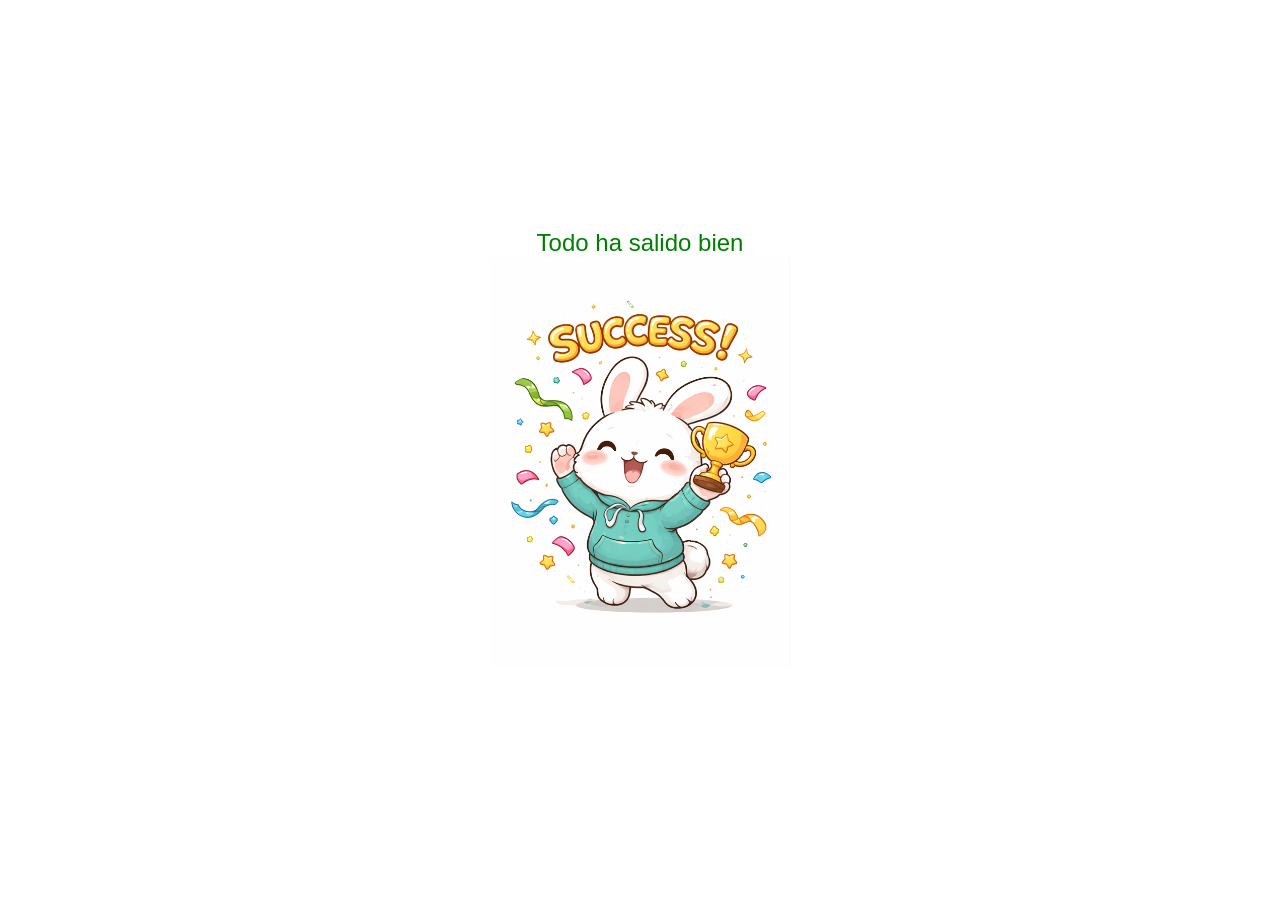
<file: Errores/index.html>
<!DOCTYPE html>
<html lang="en">
<head>
    <meta charset="UTF-8">
    <meta name="viewport" content="width=device-width, initial-scale=1.0">
    <title>Como evaluar Errores</title>
    <style>
         body {
        display: flex;
        justify-content: center;
        align-items: center;
        height: 100vh;
        margin: 0;
        font-family: Arial;
      }

      .success {
        font-size: 24px;
        color: green;
        text-align: center;
      }

      img {
        max-width: 300px;
      }
    </style>
</head>
<body>
    <!-- Vamos a crear una funcion y le pasamos el parametro una funcion si no recibe como argumento una funcion lanzara un error. -->
     <div id="app"></div>
     <script>
      function siteComponent(func) {
        return func();
      }

      const widget = () => {
      
        return `<div class="success">Todo ha salido bien</div>
                <div class="error"><img src="Exitoso.png" /></div>` ;
      };

      try {
        const result = siteComponent(widget);
        document.getElementById("app").innerHTML = result;

      } catch (error) {
        document.getElementById("app").innerHTML =
          '<div class="error"><img src="Error.png" /></div>';
      }
    </script>
    
</body>
</html>
</file>
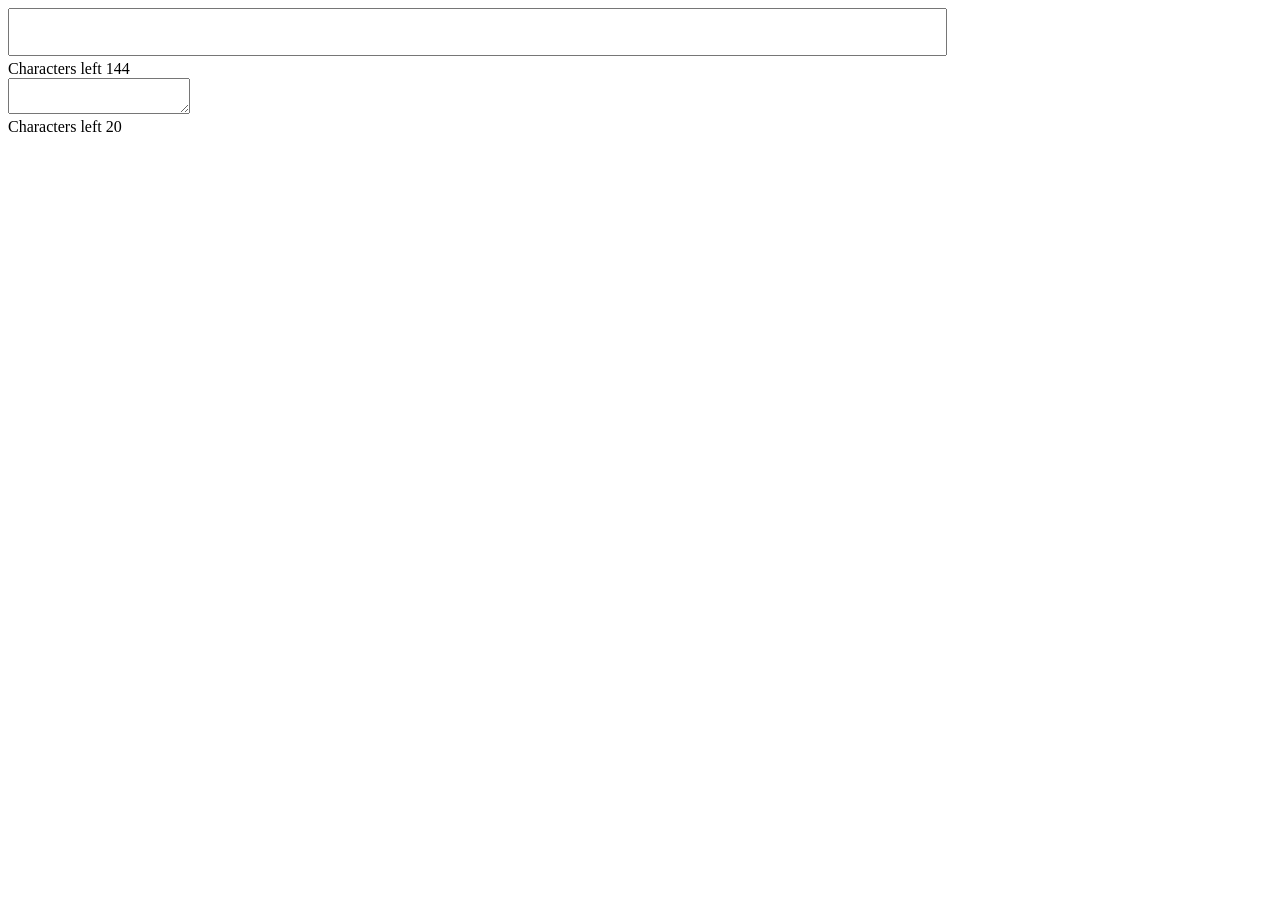
<file: proyectos-dom/Ejercicico-6/index.html>
<!DOCTYPE html>
<html lang='en'>
<head>
  <meta charset='UTF-8'>
  <title></title>
  <style>
    .msgInput {
      width: 117ch;
      max-width: 100%;
      height: 3rem;
      line-height: 1.4;
      resize: none;
      box-sizing: border-box;
    }
  </style>
</head>
<body>
  <textarea class="msgInput"></textarea>
  <div>
    Characters left <span class="msgCounter">144</span>
  </div>

  <textarea class="tagInput"></textarea>
  <div>
    Characters left <span class="tagCounter">20</span>
  </div>
</body>

<script src="contador.js"></script>
</html>
</file>
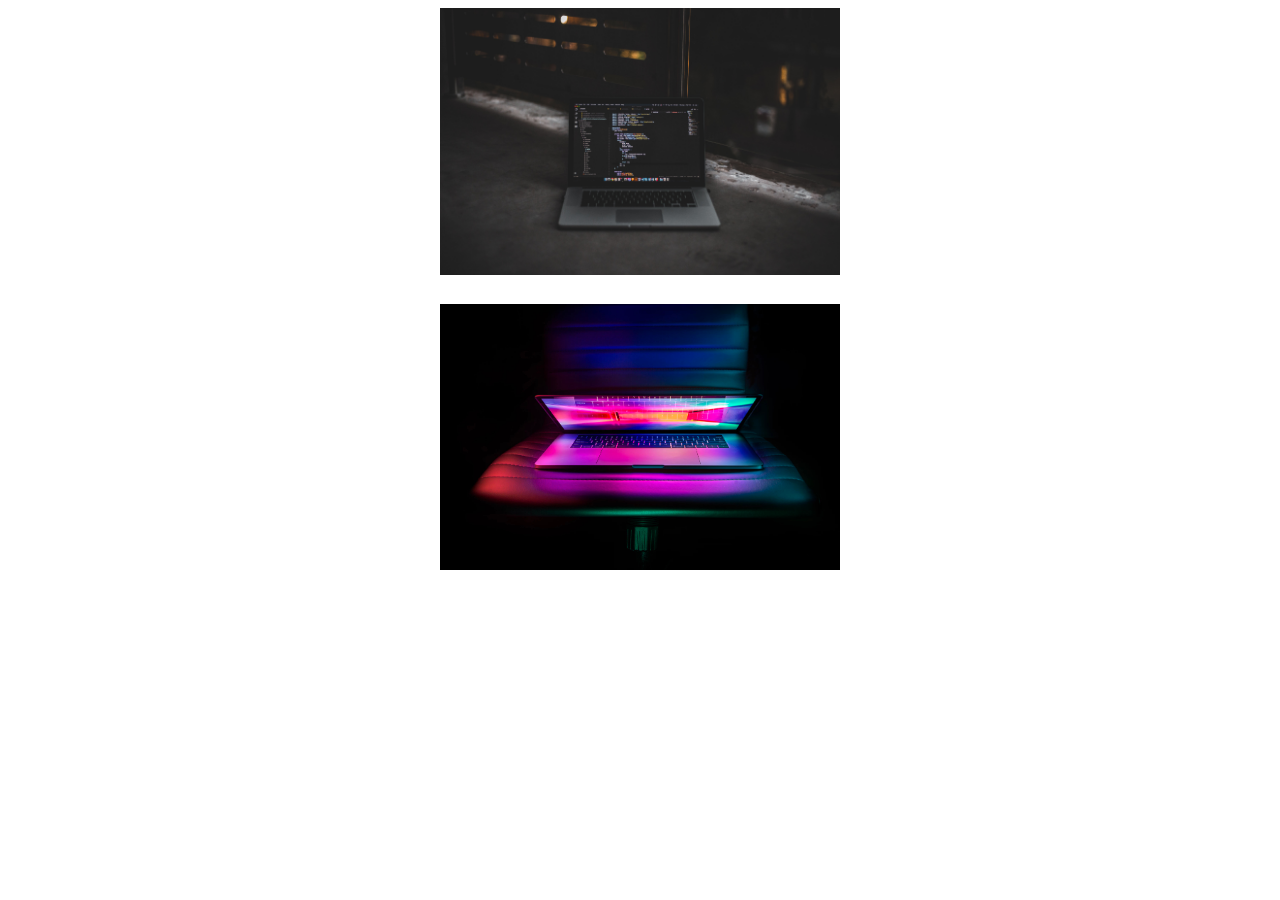
<file: proyectos-dom/Ejercicio-1/index.html>
<!DOCTYPE html>
<html lang='en'>
<head>
  <meta charset='UTF-8'>
  <title></title>
</head>

<style>
  img {
    width: 400px;
  }
  .container {
    position: relative;
    text-align: center;
    color: white;
  }
  .show-img-overlay {
    position: relative;
    bottom: 60px;
    font-size: 21px;
    font-family: Arial, Helvetica, sans-serif;
  }
  .hide-img-overlay {
    position: relative;
    bottom: 60px;
    font-size: 21px;
    color: transparent;
  }
</style>
<body>

  <div class="container">
    <img src="laptop.jpg" class="site-img" alt="Laptop">
    <div class="hide-img-overlay">Image Description</div>
  </div>

  <div class="container">
    <img src="another-laptop.jpg" class="site-img" alt="Laptop">
    <div class="hide-img-overlay">Some Other Image Description</div>
  </div>

</body>

<script src="ejemploUno.js"></script>
<!-- <script src="ejemploDos.js"></script> -->
</html>
</file>
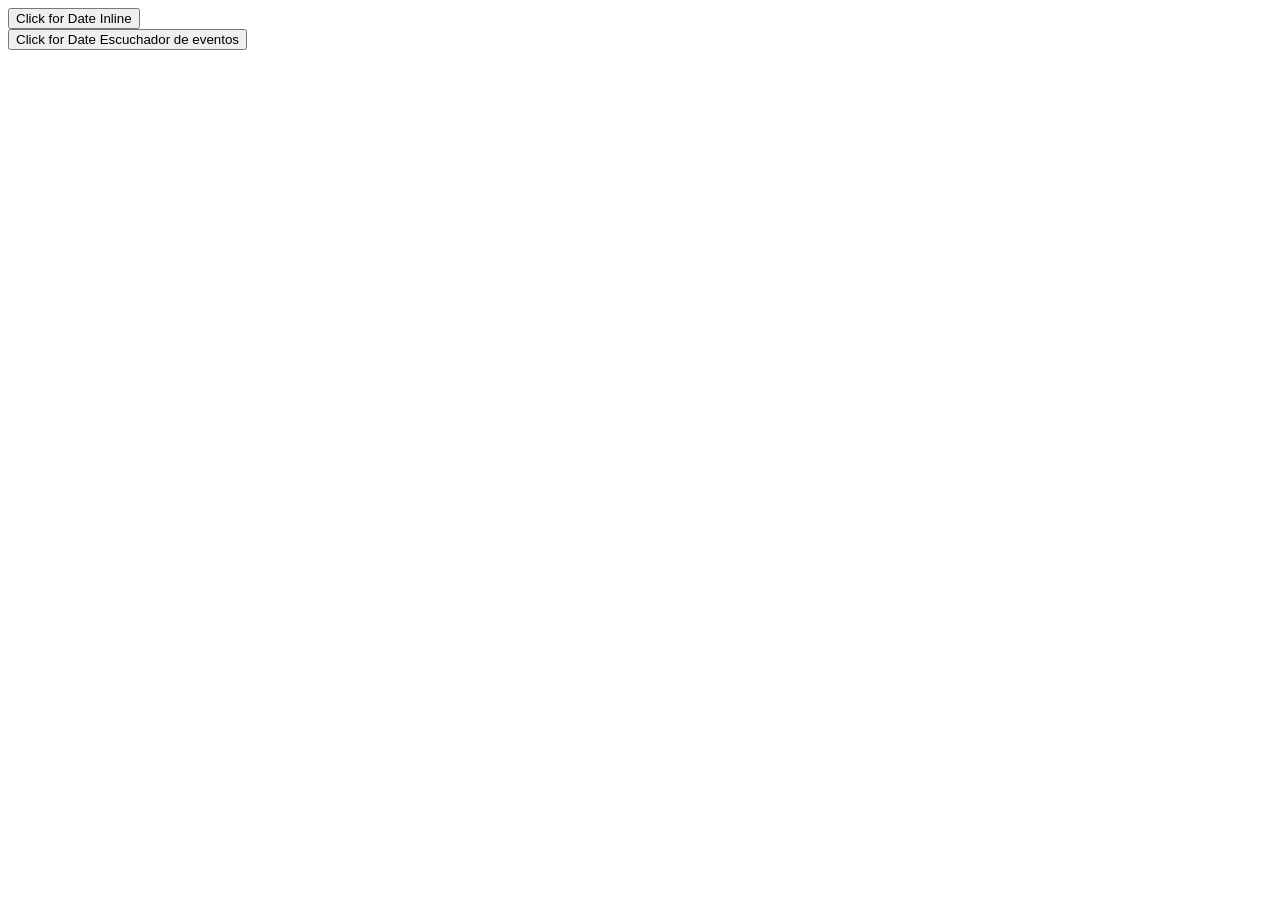
<file: proyectos-dom/Ejercicio-2/index.html>
<!DOCTYPE html>
<html lang='en'>
<head>
  <meta charset='UTF-8'>
  <title></title>
</head>

<body>
  <div id="dateComponent"></div>
  <button onclick="renderDate()">Click for Date Inline</button> 
   <div id="dateComponentEvent"></div>
  <button id="dateBtn">Click for Date Escuchador de eventos</button>
 

  
</body>

<script src="inline.js"></script>
<script src="escuchadorEventos.js"></script>
</html>
</file>
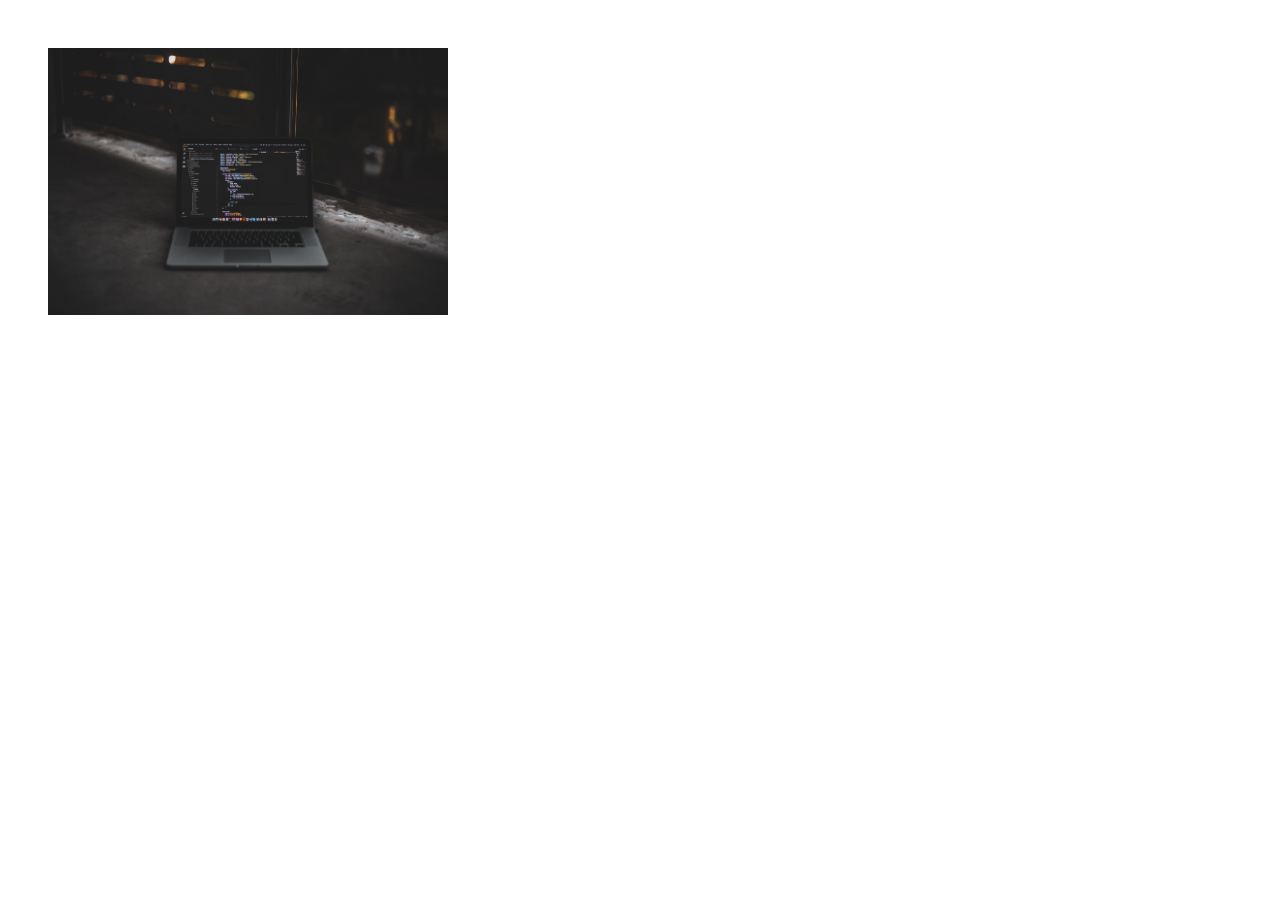
<file: proyectos-dom/Ejercicio-3/index.html>
<html lang='en'>
<head>
  <meta charset='UTF-8'>
  <title>Añadir y borrar estilos Css</title>
<link rel="stylesheet" href="style.css">
  
</head>
<body>
  <div class='container'>
    <img src="laptop.jpg" class="site-img" alt="Laptop">
  </div>
</body>

<script src="styleCSS.js"></script>
</html>
</file>
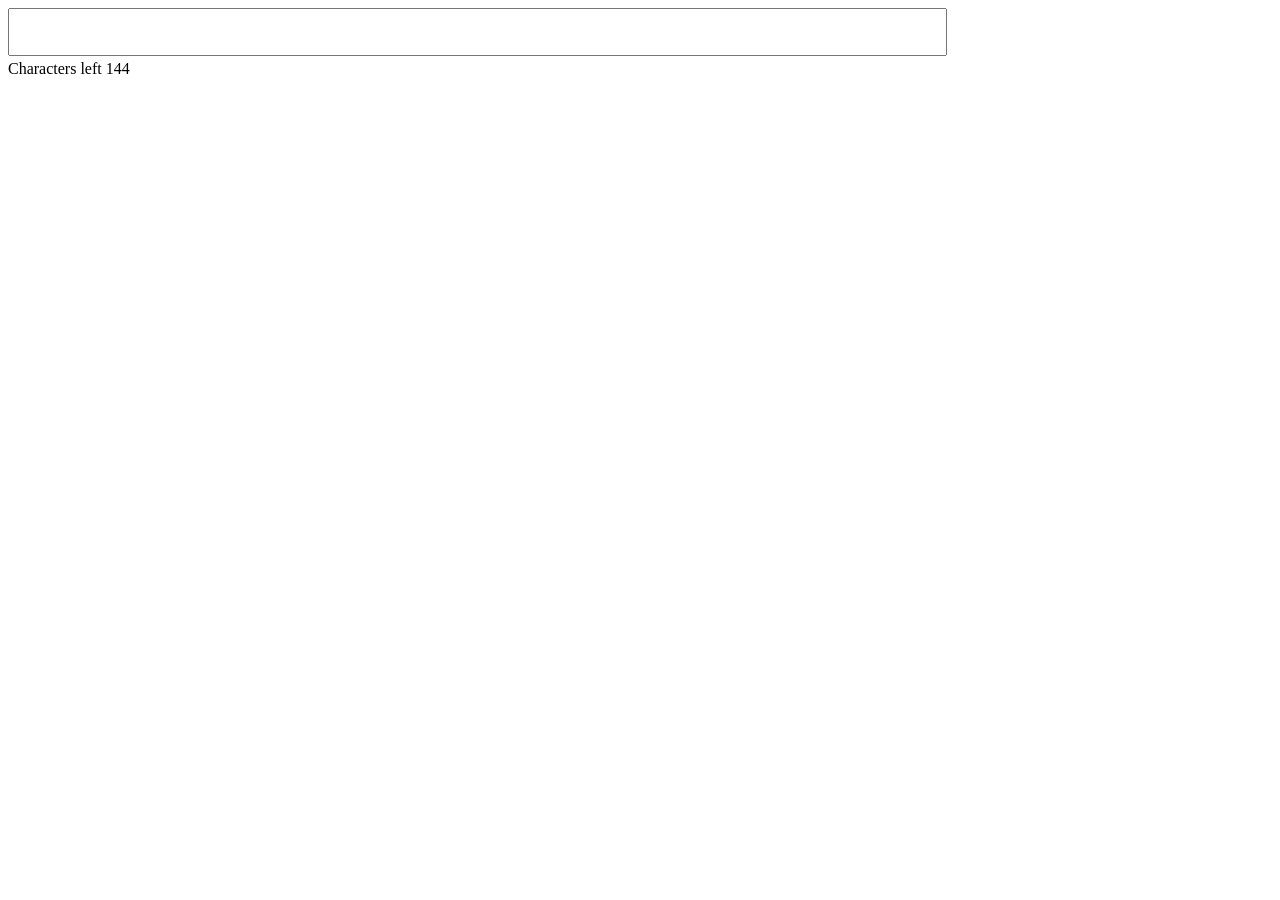
<file: proyectos-dom/Ejercicio-5/index.html>
<!DOCTYPE html>
<html lang='en'>
<head>
  <meta charset='UTF-8'>
  <title></title>
  <style>
    .msgInput {
      width: 117ch;
      max-width: 100%;
      height: 3rem;
      line-height: 1.4;
      resize: none;
      box-sizing: border-box;
    }
  </style>
</head>
<body>
  <textarea class="msgInput" maxlength="144"></textarea>


  <div>
    Characters left <span class="msgCounter">144</span>
  </div>
</body>

<script src="contador.js"></script>
</html>
</file>
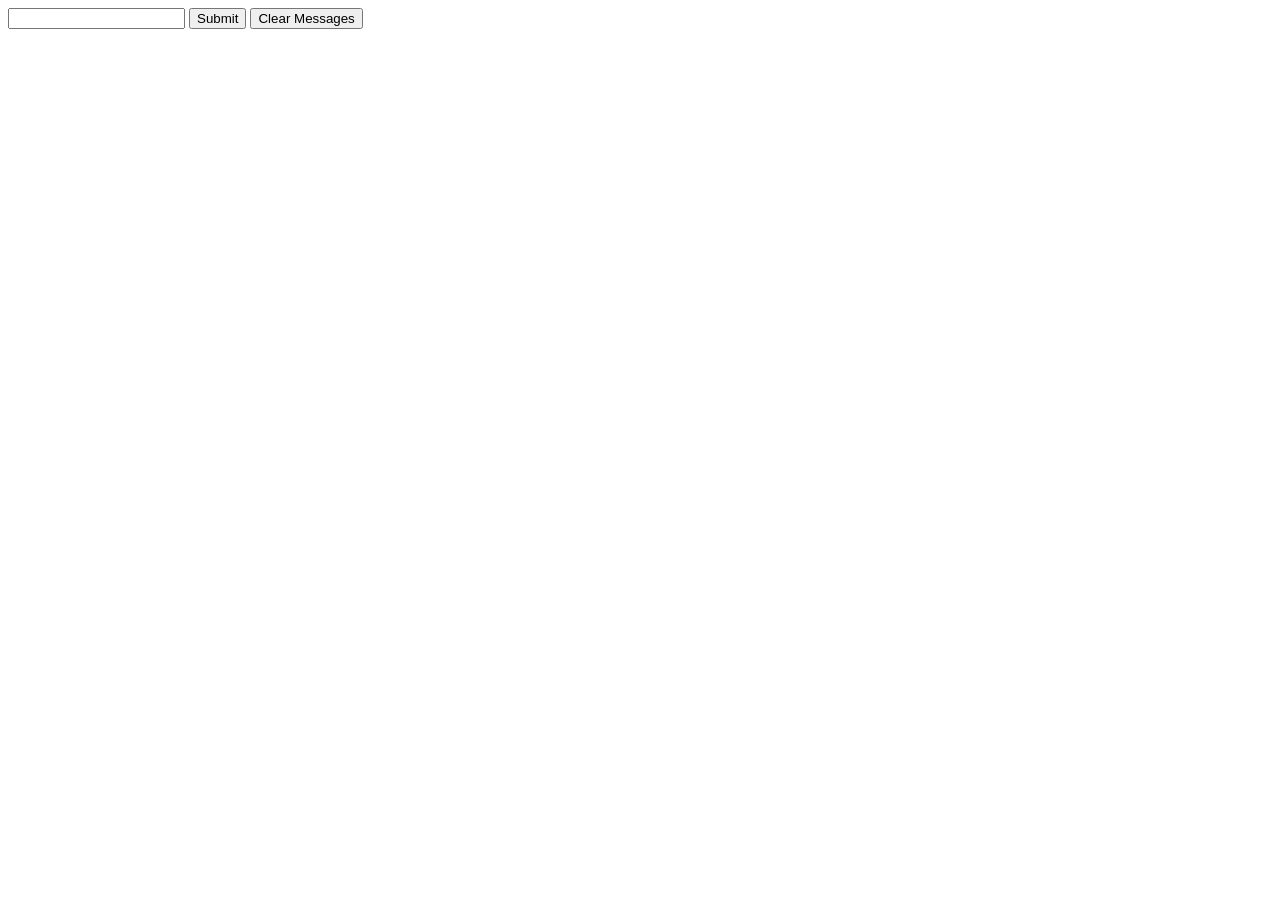
<file: proyectos-dom/Ejercicio-8/index.html>
<!DOCTYPE html>
<html>
    <head>
        <meta charset="utf-8">
        <meta http-equiv="X-UA-Compatible" content="IE=edge">
        <title></title>
        <meta name="description" content="">
        <meta name="viewport" content="width=device-width, initial-scale=1">
        <link rel="stylesheet" href="">
    </head>
    <body>
        <div class="widget">
            <input type="text" id="chat-input">
            <button id="msgBtn" onclick="sendMenssage()">Submit</button>
            <button onclick="clearMessages()">
                Clear Messages
            </button>
        </div>

        <script>
            function sendMenssage(){
                const newDiv = document.createElement('div');
                newDiv.classList.add('chatMsg');
                let chatInput = document.querySelector('#chat-input').value;
                console.log(chatInput);
                const newContent = document.createTextNode(chatInput);
                newDiv.appendChild(newContent);

                const widget = document.querySelector('.widget');
                let chatWrapper = document.querySelector('#widget');
                document.querySelector('#chat-input').value = "";


                if(document.querySelectorAll('.chatMsg').length > 0){
                    chatWrapper = document.querySelectorAll('.chatMsg')[0]
                }

                widget.insertBefore(newDiv, chatWrapper);
            }
            function clearMessages(){
                const menssages = document.querySelectorAll('.chatMsg');
                menssages.forEach(menssage => menssage.remove());
            }
        </script>
    </body>
</html>
</file>
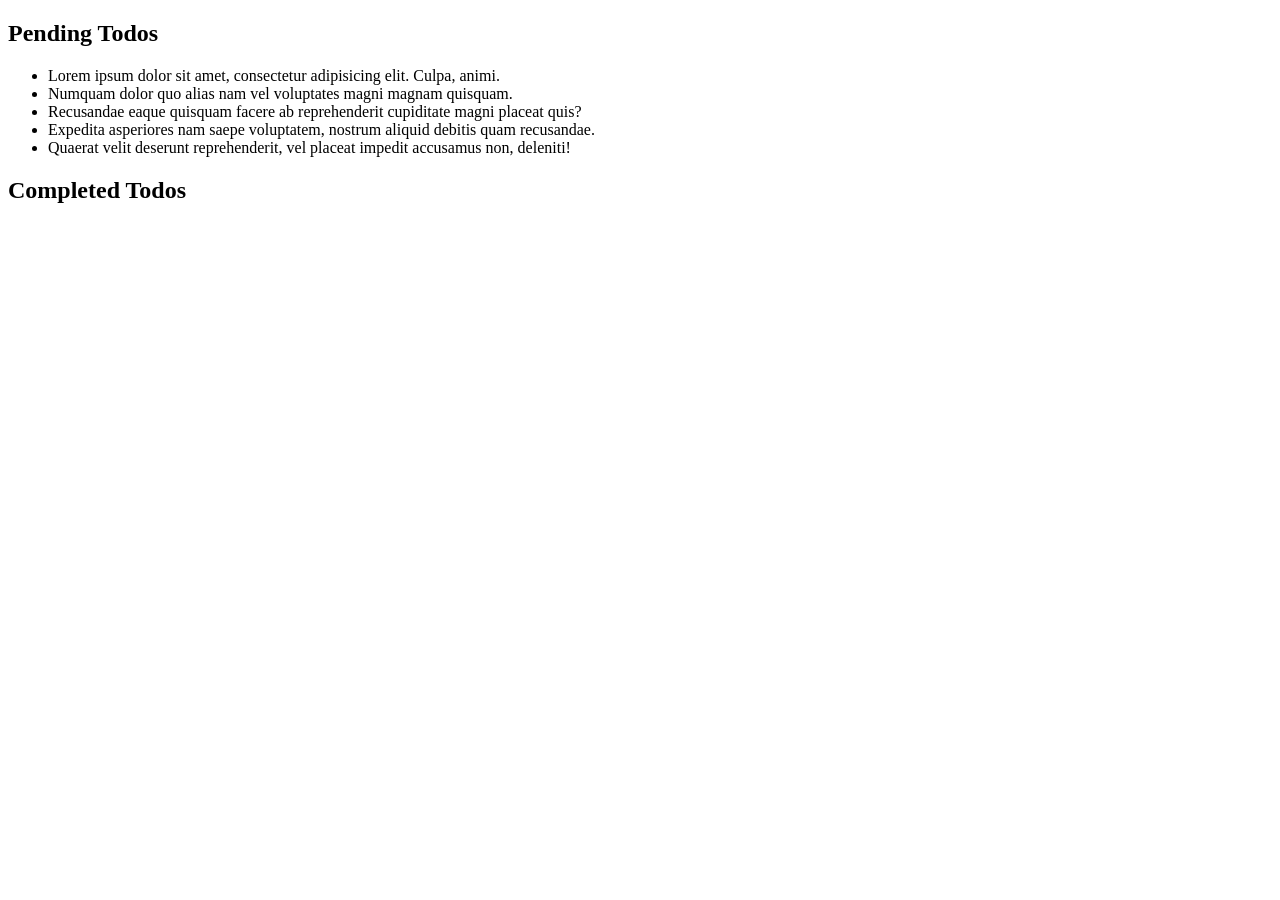
<file: proyectos-dom/Ejercicio-9/index.html>
<!DOCTYPE html>
<html lang='en'>

<head>
  <meta charset='UTF-8'>
  <title></title>

  <style>
    .todoItem:hover {
      cursor: pointer;
    }
  </style>
</head>

<body>
  <div class="todos">
    <h2>Pending Todos</h2>
    <ul>
      <li class="todoItem">Lorem ipsum dolor sit amet, consectetur adipisicing elit. Culpa, animi.</li>
      <li class="todoItem">Numquam dolor quo alias nam vel voluptates magni magnam quisquam.</li>
      <li class="todoItem">Recusandae eaque quisquam facere ab reprehenderit cupiditate magni placeat quis?</li>
      <li class="todoItem">Expedita asperiores nam saepe voluptatem, nostrum aliquid debitis quam recusandae.</li>
      <li class="todoItem">Quaerat velit deserunt reprehenderit, vel placeat impedit accusamus non, deleniti!</li>
    </ul>
  </div>

  <h2>Completed Todos</h2>
  <ul class="completedTodoWrapper">
    <div class="completed"></div>
  </ul>
</body>
 <script src="solucionUna.js"></script> 

<!--<script src="solucionDos.js"></script>-->


</html>
</file>
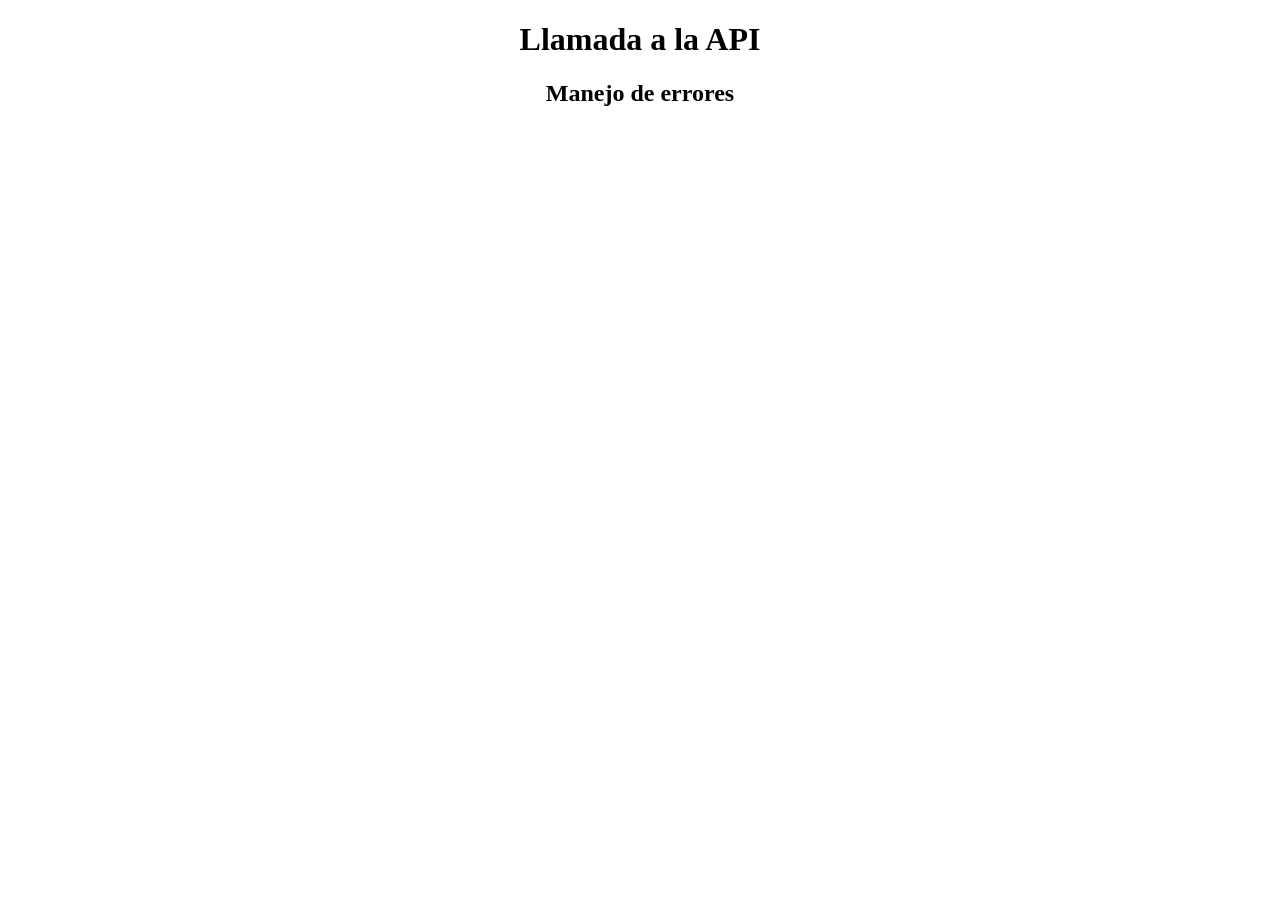
<file: 12.Manejo_errores_api.html>
<!DOCTYPE html>
<html lang="en">
<head>
    <meta charset="UTF-8">
    <meta name="viewport" content="width=device-width, initial-scale=1.0">
    <title>Api Demostraccion de llamadas de error</title>
    <style>
        h2, h1{
            text-align: center;
        }
    </style>
</head>
<body>
    
    <h1>Llamada a la API</h1>
    <h2>Manejo de errores</h2>
</body>
<script>
    
  // Error personalizado
  class ApiError extends Error {
    constructor(msg = 'Ha ocurrido un error en la API', ...params) {
      super(...params);
      this.msg = msg;
    }
  }

class SocialMediaError extends Error{
    constructor(msg = 'Ha ocurrido un error', ...params){
        super(...params);
        this.msg = msg;
        
    }
}
  // Crear petición
  var request = new XMLHttpRequest();

  // Endpoint válido (puedes cambiarlo a /oops para forzar error)
  request.open('GET', 'https://jsonplaceholder.typicode.com/posts', true);

  // Manejo de respuesta
  request.onload = function() {
    if (request.status >= 200 && request.status < 400) {
      // Caso correcto
      var data = JSON.parse(request.responseText);

      console.log("Datos recibidos:");
      console.log(data);

    } else {
      // Error controlado de API
      throw new ApiError(
        'ApiError',
        ` Ha ocurrido un error en la API con el estatus codigo de ${request.status}`
      );
    }
  };

  // Error de red (no hay respuesta del servidor)
  request.onerror = function() {
    throw new ApiError(
      'NetworkError',
      'A network error occurred while making the request'
    );
  };

  // Enviar petición
  request.send();
</script>
</html>
</file>
<file: proyectos-dom/Ejercicio-3/style.css>
img {
      width: 400px;
    }

.site-img{
    border: 40px solid transparent;
}
</file>
